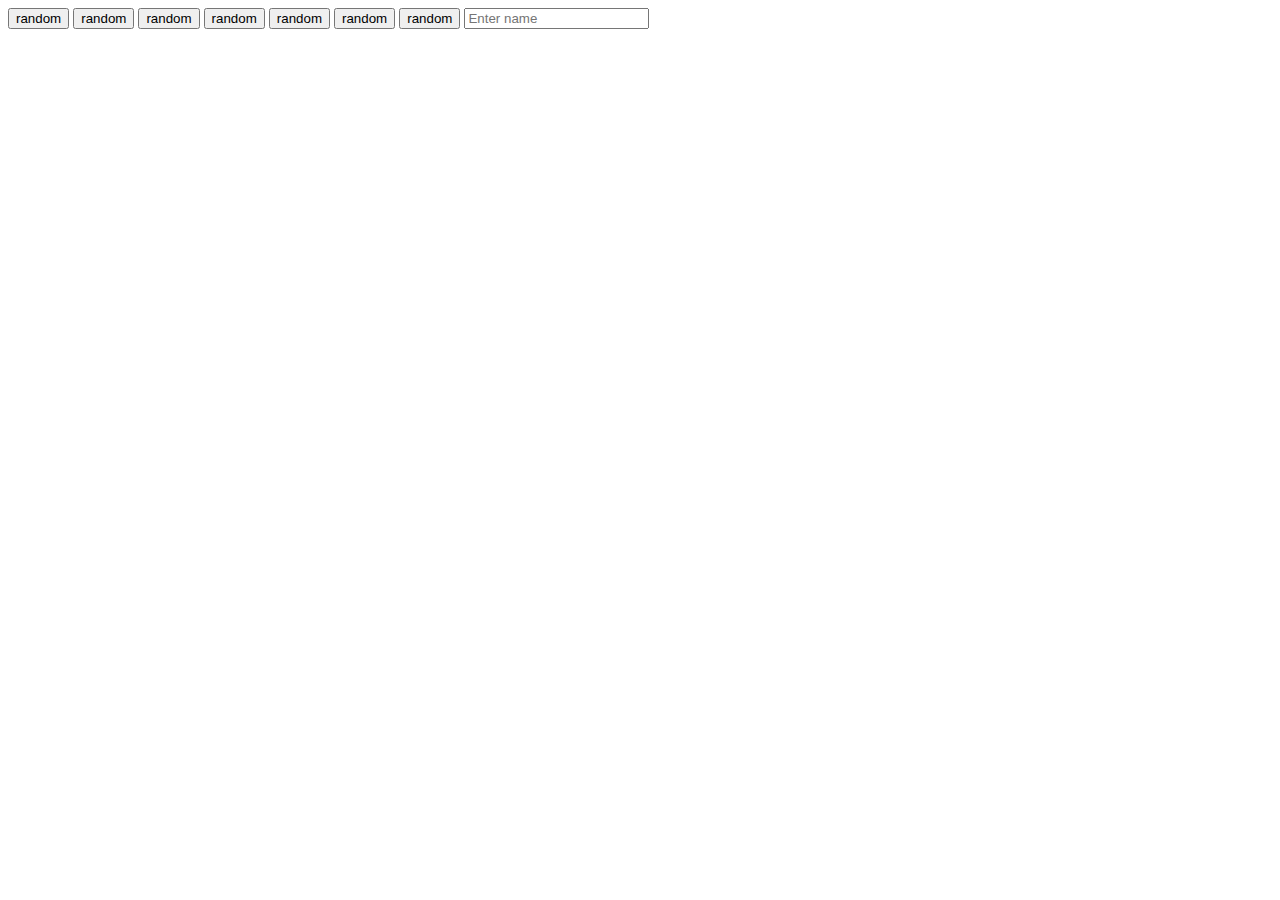
<file: arrays/index.html>
<!DOCTYPE html>
<html lang="en">
<head>
  <meta charset="UTF-8">
  <meta name="viewport" content="width=device-width, initial-scale=1.0">
  <title>Document</title>
</head>
<body>
  <button class="btn">random</button>
  <button class="btn">random</button>
  <button class="btn">random</button>
  <button class="btn">random</button>
  <button class="btn">random</button>
  <button class="btn">random</button>
  <button class="btn">random</button>
  <input type="text" placeholder="Enter name" id="text">
  <script 
    src="sript1.js"
    src="script2.js"
    src="prime.js"
    src="multiple.js">
   
  </script>
</body>
</html>
</file>
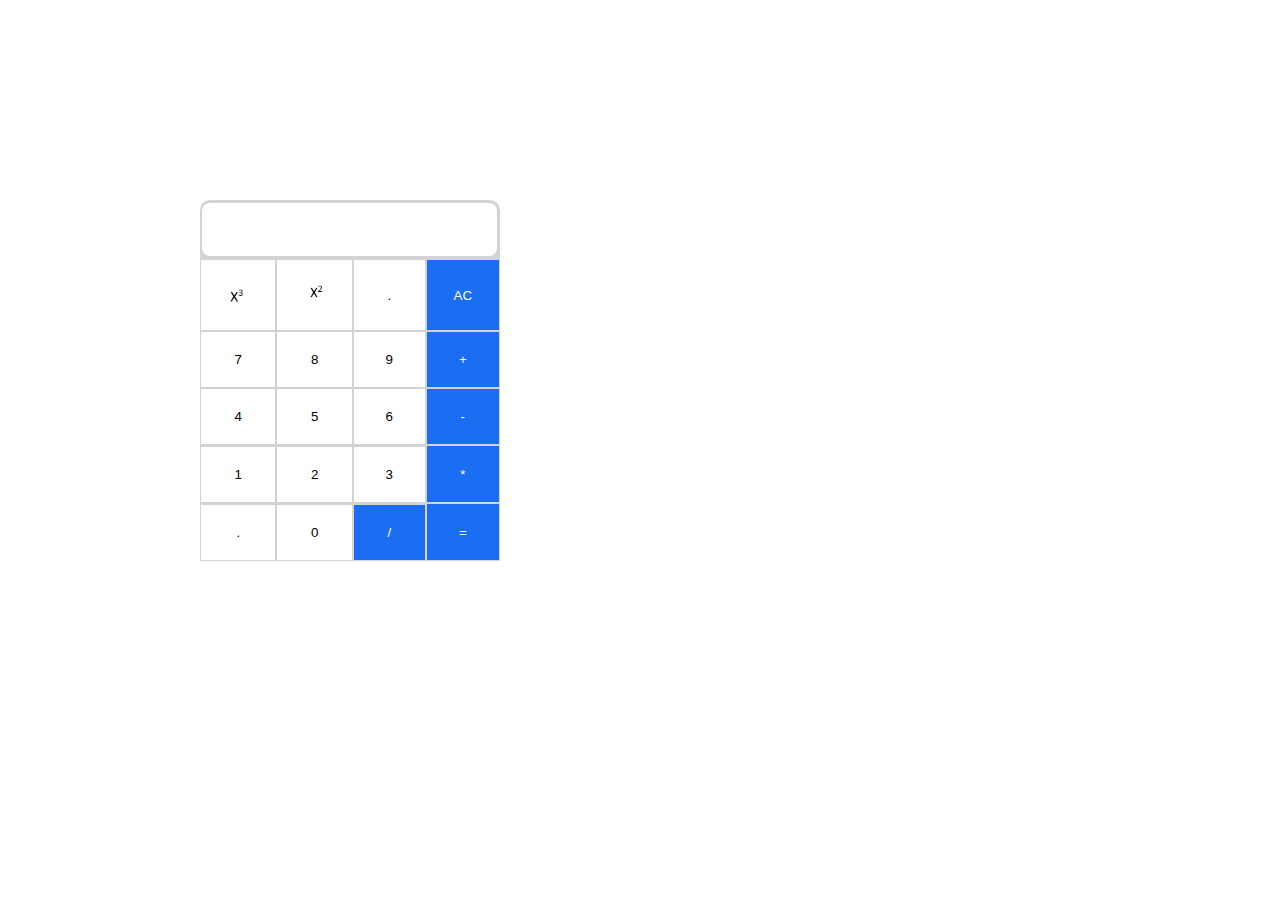
<file: calculator/calculator.html>
<!DOCTYPE html>
<html lang="en">
<head>
  <meta charset="UTF-8">
  <meta name="viewport" content="width=device-width, initial-scale=1.0">
  <title>calculator</title>
  <link rel="stylesheet" href="style.css">
</head>
<body>
  <div class="container">
    <div class="main">
      <input type="text" id="display">
    </div>
    <div class="cal">
      <table>
        <tr>
          <td>
            <button class="cubic" onclick="display.value =display.value**3"><img src="images/cube.jpg" width="20px" alt="pic"></button>
          </td>
          <td>
            <button class="square" onclick="display.value =Math.pow(display.value, 2) "><img src="images/sqr.png"  width="20px"></button>
          </td>
          <td>
            <button class="dot" onclick="display.value +='.' ">.</button>
           </td>
          <td>
            <button class="clear" onclick="display.value =' ' ">AC</button>
          </td>
        </tr>
       <tr>
         <td><button onclick="display.value +='7' ">7</button></td>
         <td><button onclick="display.value +='8' ">8</button></td>
         <td><button onclick="display.value +='9' ">9</button></td>
         <td><button class="add"onclick="display.value +='+' " >+</button></td>
       </tr>
      <tr>
        <td><button onclick="display.value +='4' ">4</button></td>
        <td><button onclick="display.value +='5' ">5</button></td>
        <td><button onclick="display.value +='6' ">6</button></td>
        <td><button class="minus"onclick="display.value +='-' " >-</button></td>
      </tr>
      <tr>
        <td><button onclick="display.value +='1' ">1</button></td>
        <td><button onclick="display.value +='2' ">2</button></td>
        <td><button onclick="display.value +='3' ">3</button></td>
        <td><button class="times" onclick="display.value +='*' ">*</button>
        </td>
      </tr>
      <tr> 
        <td><button onclick="display.value +='.' ">.</button>
        </td>
        <td><button onclick="display.value +='0' ">0</button></td>
        <td><button class="division" onclick="display.value +='/' ">/</button>
        <td><button class="equalsign" onclick="display.value =eval(display.value) ">=</button>
        </td>
     </tr>
    </table>
    </div>
  </div>
  
</body>
</html>
</file>
<file: calculator/style.css>
*{
  margin: 0;
  border: 0;
  box-sizing: border-box;
}
.container{
  position: absolute;
  align-items: center;
  width: 300px;
  height: 300px;
  margin: 200px;
  justify-content: center;
  border: 100px;
  border-radius: 10px;
  background-color: lightgrey;
}
.cal{
  background-color: lightgrey;
  width: 300px;
  padding: 0;
  margin: 0;
}
button{
  background-color: white;
  padding: 20px;
  margin: 0;
  width: 100%;
}
table{
  margin-bottom: 0;
  padding: 0;
  border-collapse: collapse;
  width: 100%;
}
.cubic{
  width: 100%;
  height: 70px;
  padding: 15px;
}
.square{
  width: 100%;
  height: 70px;
  padding: 15px;
}
.times{
  background-color: rgb(27, 109, 241);
  width: 100%;
  height: 56px;
  padding: 15px;
  color: white;
}
.minus{
  background-color: rgb(27, 109, 241);
  color: white;
}
.add{
  background-color: rgb(27, 109, 241);
  color: white;
}
.clear{
  width: 100%;
  height: 70px;
  padding: 15px;
  background-color: rgb(27, 109, 241);
  color: white;
}
.division{
  color: white;
  background-color: rgb(27, 109, 241);
}
.dot{
  height: 70px;
}
.main {
  display: flex;
  justify-content: flex-end;
  
}
.main input{
  background-color: white;
  margin: 3px;
  padding: 15px;
  border-radius: 8px;
  text-align: right;
  flex: 1;
  font-size: 20px;

}
.equalsign{
  color: white;
  background-color: rgb(27, 109, 241);
  width: 100%;
  height: 56px;
  padding: 15px;
}
</file>
